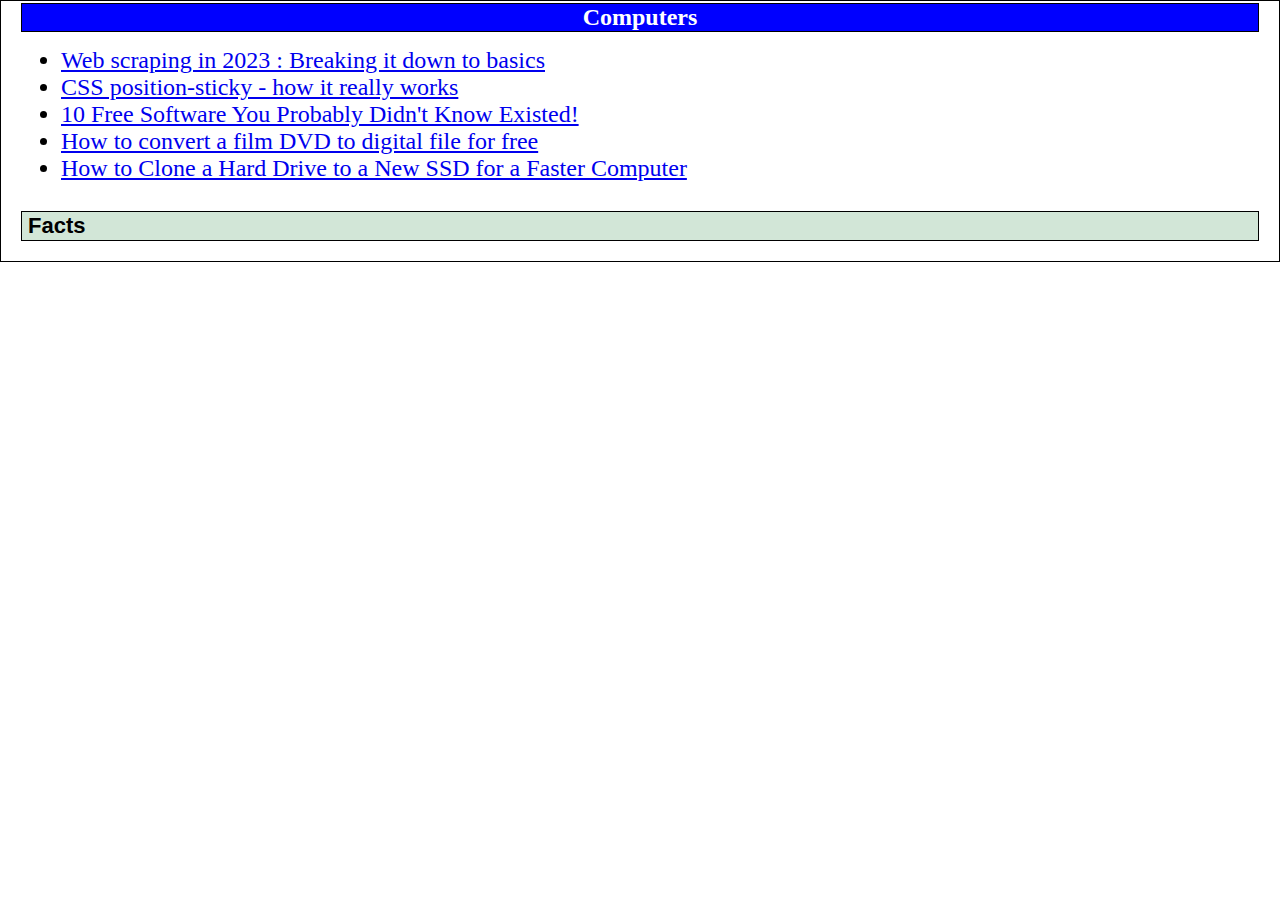
<file: index.html>
<!DOCTYPE html>
<html>
<head>
	<title>computer</title>
	<link rel="stylesheet" href="css/styles.css">
	<meta charset="utf-8" />
	<meta name="viewport" content="width=device-width" />

	<script
		src="https://code.jquery.com/jquery-3.6.3.min.js"
		integrity="sha256-pvPw+upLPUjgMXY0G+8O0xUf+/Im1MZjXxxgOcBQBXU="
		crossorigin="anonymous">
	</script>
	
	<script>
		$(function(){
			$('#navbar').load('navbar-main.html')
		})
	</script>
</head>
<body>
	<div class="page-header">
		<div id="navbar"></div>
		<p class="page-title">Computers</p>
	</div>

	<div class="main"><!----------------- MAIN ------------------------------>
		
		<ul>
			<li><a href="https://blog.devgenius.io/webscraping-in-2023-breaking-it-down-to-basics-programming-learning-scraping-python-web-data-science-10fa130cc8be">
				Web scraping in 2023 : Breaking it down to basics</a></li>
			<li><a href="./docs/css-position-sticky-how-it-really-works.pdf">
				CSS position-sticky - how it really works</a></li>
			<li><a href="https://www.youtube.com/watch?v=guIZLZVqEgQ&t=202s">
				10 Free Software You Probably Didn't Know Existed!</a></li>
			<li><a href="https://www.geeky-gadgets.com/convert-a-film-dvd-to-digital-02-05-2023/">
				How to convert a film DVD to digital file for free</a></li>
			<li><a href="https://www.makeuseof.com/how-to-clone-a-hard-drive-to-ssd/">
				How to Clone a Hard Drive to a New SSD for a Faster Computer</a></li>
		</ul>


		<button type="button" class="collapsible-item">Facts</button>
		<div class="collapsible-content">
		</div><!-- content -->

	</div> <!-- main -->

	<script src="./scripts/collapsible-item.js"></script>

</body>
</html>
</file>
<file: css/styles.css>
html {
  background-color: white;
  font-family: Consolas;
  font-size: 24px;
}
body {
  margin: 0 auto;
  padding: 0 20px 20px 20px;
  border: 1px solid black;
}
.page-title {
  background-color: rgb(187, 187, 247);
  color: black;
  text-align: center;
  margin-top: 2px;
	margin-bottom: 2px;
  margin-left: 0px;
  margin-right: 00px;
  border: 1px solid black;
  font-weight: bold;
}
h1 {
  font-weight: bold;
  margin-top: 5px;
  margin-bottom: 0px;
  background-color: black;
  color: white;
  font-size: 30px;
}
h2 {
  margin-top: 0px;
  margin-bottom: 0px;
}
h3 {
  margin-top: 0px;
  margin-bottom: 0px;
}
h4 {
	margin-top: 0px;
	margin-bottom: 1px;
}
h5 {
	margin-top: 0px;
	margin-bottom: 1px;
}
h6 {
	margin-top: 0px;
	margin-bottom: 1px;
}
ul {
  margin-top: 0px;
}
p {
  color: black;
}
table, th, td {
  border:1px solid black;
}
.page-header {
  position: -webkit-sticky; /* Safari */
  position: sticky; 
  background-color: grey;
  top: 0px;
}
.page-title {
  color:white;
  background-color: blue;
}
.main {
  margin-top: 15px; /* Add a top margin to avoid content overlay */
}

.collapsible-item {
  margin-top: 5px;
  margin-bottom: 0px;
  color:black;
  background-color: rgb(210, 230, 215);
  border: 1px solid black;
  font-size: 22px;
  width: 100%;
  text-align: left;
  font-weight: bold;
}
.collapsible-item:hover {
  background-color: #555;
  color: white;
}
.collapsible-content {
  padding: 0 18px;
  display: none;
  overflow: hidden;
  background-color: white;
  margin-top: 0px;
  margin-bottom: 0px;
}


/* The navigation bar */
.navbar {
  overflow: hidden;
  /*background-color: #333;*/
  /* background-color: rgb(68, 107, 235); */
  background-color: rgb(247, 241, 241);
  /*position: fixed;*/ /* Set the navbar to fixed position */
  top: 0; /* Position the navbar at the top of the page */
  width: 100%; /* Full width */
  text-align: right;
  font-size: 20px;
}

/* Links inside the navbar */
.navbar a {
  font-size: inherit;
  float: left;
  /* display: block; */
  /* font-size: 18px; */
  /* color: #f2f2f2; */
  text-align: center;
  /* padding: 2px 2px; */
  text-decoration: none;
}

.navbar a:hover {
  background-color: red;
}

.navbar-dropdown {
  float: left;
  overflow: hidden;
}

/* Dropdown button */
.navbar-dropdown .navbar-dropbtn {
  font-size: inherit;
  /* font-size: 20px; */
  /* border: none; */
  outline: none;
  color: black;
  padding-top: 2px;
  padding-bottom: 2px;
  padding-right: 20px;
  padding-left: 2px;
  background-color: inherit;
  /* background-color: grey; */
  font-family: inherit; /* Important for vertical align on mobile phones */
  margin: 0; /* Important for vertical align on mobile phones */
}

/* Add a red background color to navbar links on hover */
.navbar-dropdown:hover .navbar-dropbtn {
  background-color: red;
}

.navbar-dropdown-item-header {
  background-color: black;
  color: yellow;
  text-align: center;
}

/* Dropdown content (hidden by default) */
.navbar-dropdown-content {
  display: none;
  position: absolute;
  background-color: #f9f9f9;
  min-width: 160px;
  box-shadow: 0px 8px 16px 0px rgba(0,0,0,0.2);
  z-index: 1;
}

/* Links inside the dropdown */
.navbar-dropdown-content a {
  float: none;
  color: black;
  padding: 2px 2px 2px 10px;
  text-decoration: none;
  display: block;
  text-align: left;
  margin-top: 0px;
	margin-bottom: 1px;
  /* font-size: 16px; */
}

/* Add a grey background color to dropdown links on hover */
.navbar-dropdown-content a:hover {
  background-color: #ddd;
}

/* Show the dropdown menu on hover */
.navbar-dropdown:hover .navbar-dropdown-content {
  display: block;
}


.content-table {
  width:100%;
  margin-top: 5px;
}

.content-table caption {
  vertical-align:"bottom";
  background-color: black;
  color: white;
  text-align: left;
}

.content-table a:link {
  background-color: transparent;
  text-decoration: none;
  }

.content-table a:visited {
  background-color: transparent;
  text-decoration: none;
  }

.content-table a:hover {
  color: red;
  background-color: transparent;
  text-decoration: underline;
}

.content-table th {
  border:1px solid black;
  background-color: rgb(173, 168, 168);
  color: white;
}

.content-table td {
  border:1px solid black;
  vertical-align: top;
}

.food {
  display: grid;
  grid-template-columns: 1fr;
  background-color: #fcf7f7;
  color: black;
  text-align: left;
  font-size: 20px;
  margin-top: 5px;
}

.food-table caption {
  vertical-align:"bottom";
  background-color: yellow;
  text-align: center;
  font-weight: bold;
}

.food-table th {
  border:1px solid black;
  background-color: rgb(226, 218, 218);
  text-align: center;
}

.food-table td {
  border:1px solid black;
  vertical-align: top;
  text-align: center;
}

.links {
  border: 1px solid black;
  margin-top: 3px;
}
.links button {
  font-size: 25px;
  margin-top: 0px;
  margin-bottom: 0px;
  padding-top: 0px;
  padding-bottom: 0px;
}
.button-header {
  color: white;
  background-color: black;
}
.links a {
  text-decoration: none;
}
.links a:link, a:visited {
  color: black;
}
.links a:hover {
  color: red;
}


/*************************
.finance-boxes {
  display: grid;
  grid-template-columns: 100px 1fr;
  background-color: #fcf7f7;
  color: black;
  text-align: left;
  font-size: 20px;
}

.finance-box-detail {
  text-align: left;
  border: 1px solid black;
}  

.finance-box-header {
  background-color: rgb(190, 16, 221);
  color: white;
  text-align: center;
  font-style: bold;
  vertical-align: middle;
  border: 1px solid black;
}
********************/

/***********************
.finance-estates {
  display: grid;
  grid-template-columns: 1fr;
  background-color: #fcf7f7;
  color: black;
  text-align: left;
  font-size: 20px;
  margin-top: 5px;
}

.finance-estates h1 {
  font-style: bold;
  font-size: 20px;
  margin-bottom: 0px;
  background-color: rgb(227, 219, 219);
}

.finance-estates ul {
  margin-top: 0px;
  color: black;
}

.finance-page {
  background-color: white;
  color: black;
  text-align: left;
  font-size: 20px;
}

.finance-page h1 {
  font-style: bold;
  font-size: 20px;
  margin-top: 5px;
  margin-bottom: 0px;
  background-color: rgb(227, 219, 219);
}

.finance-page ul {
  margin-top: 0px;
  color: black;
}
***************************/
</file>
